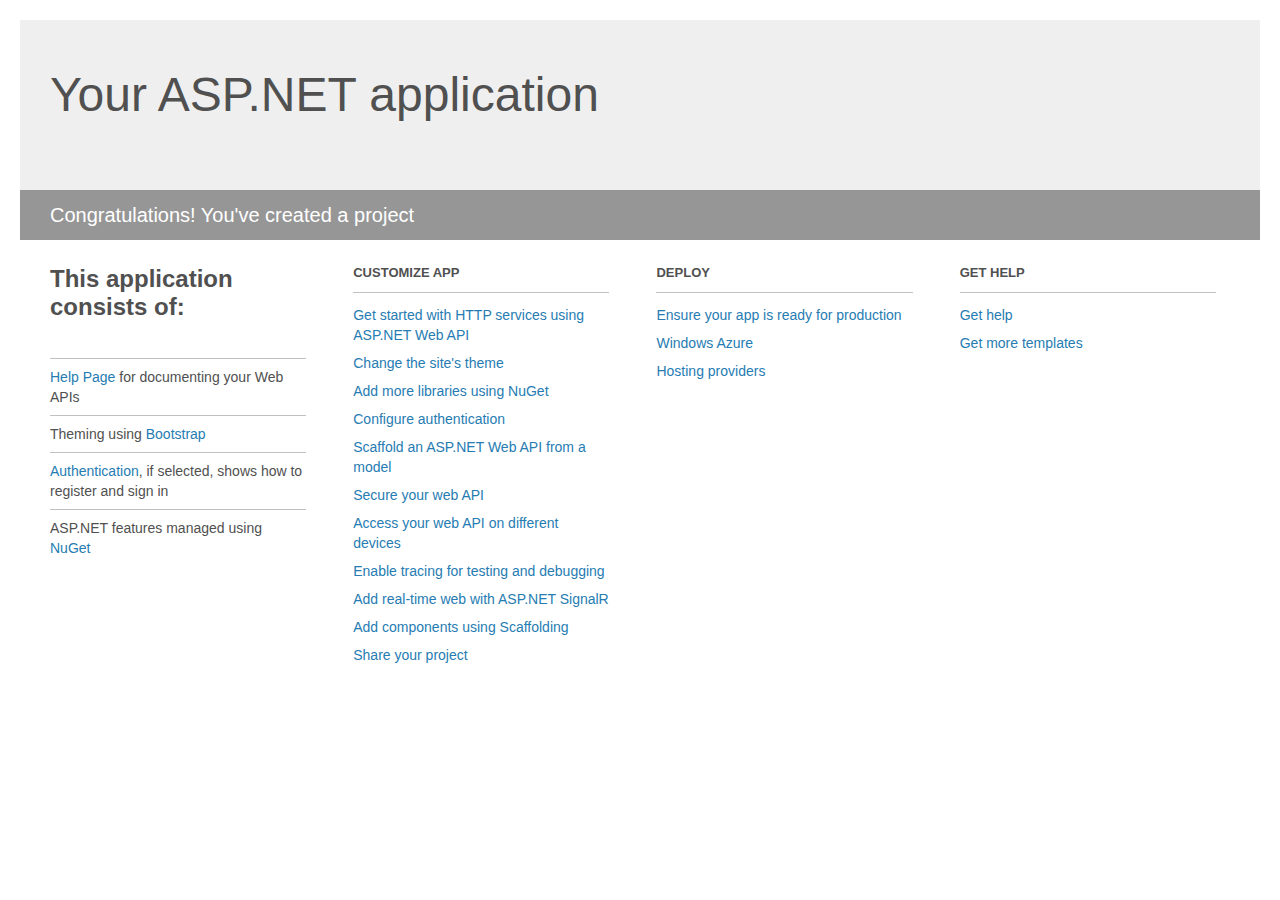
<file: smart-toy/SmartToyWebApp/SmartToyWebApp/Project_Readme.html>
﻿<!DOCTYPE html>
<html lang="en">
<head>
    <meta charset="utf-8" />
    <title>Your ASP.NET application</title>
    <style>
        body {
            background: #fff;
            color: #505050;
            font: 14px 'Segoe UI', tahoma, arial, helvetica, sans-serif;
            margin: 20px;
            padding: 0;
        }

        #header {
            background: #efefef;
            padding: 0;
        }

        h1 {
            font-size: 48px;
            font-weight: normal;
            margin: 0;
            padding: 0 30px;
            line-height: 150px;
        }

        p {
            font-size: 20px;
            color: #fff;
            background: #969696;
            padding: 0 30px;
            line-height: 50px;
        }

        #main {
            padding: 5px 30px;
        }

        .section {
            width: 21.7%;
            float: left;
            margin: 0 0 0 4%;
        }

            .section h2 {
                font-size: 13px;
                text-transform: uppercase;
                margin: 0;
                border-bottom: 1px solid silver;
                padding-bottom: 12px;
                margin-bottom: 8px;
            }

            .section.first {
                margin-left: 0;
            }

                .section.first h2 {
                    font-size: 24px;
                    text-transform: none;
                    margin-bottom: 25px;
                    border: none;
                }

                .section.first li {
                    border-top: 1px solid silver;
                    padding: 8px 0;
                }

            .section.last {
                margin-right: 0;
            }

        ul {
            list-style: none;
            padding: 0;
            margin: 0;
            line-height: 20px;
        }

        li {
            padding: 4px 0;
        }

        a {
            color: #267cb2;
            text-decoration: none;
        }

            a:hover {
                text-decoration: underline;
            }
    </style>
</head>
<body>

    <div id="header">
        <h1>Your ASP.NET application</h1>
        <p>Congratulations! You've created a project</p>
    </div>

    <div id="main">
        <div class="section first">
            <h2>This application consists of:</h2>
            <ul>
                <li><a href="http://go.microsoft.com/fwlink/?LinkID=320956">Help Page</a> for documenting your Web APIs</li>
                <li>Theming using <a href="http://go.microsoft.com/fwlink/?LinkID=320754">Bootstrap</a></li>
                <li><a href="http://go.microsoft.com/fwlink/?LinkID=320957">Authentication</a>, if selected, shows how to register and sign in</li>
                <li>ASP.NET features managed using <a href="http://go.microsoft.com/fwlink/?LinkID=320958">NuGet</a></li>
            </ul>
        </div>

        <div class="section">
            <h2>Customize app</h2>
            <ul>
                <li><a href="http://go.microsoft.com/fwlink/?LinkID=320959">Get started with HTTP services using ASP.NET Web API</a></li>
                <li><a href="http://go.microsoft.com/fwlink/?LinkID=320960">Change the site's theme</a></li>
                <li><a href="http://go.microsoft.com/fwlink/?LinkID=320961">Add more libraries using NuGet</a></li>
                <li><a href="http://go.microsoft.com/fwlink/?LinkID=320962">Configure authentication</a></li>
                <li><a href="http://go.microsoft.com/fwlink/?LinkID=320963">Scaffold an ASP.NET Web API from a model</a></li>
                <li><a href="http://go.microsoft.com/fwlink/?LinkID=320964">Secure your web API</a></li>
                <li><a href="http://go.microsoft.com/fwlink/?LinkID=320965">Access your web API on different devices</a></li>
                <li><a href="http://go.microsoft.com/fwlink/?LinkID=320966">Enable tracing for testing and debugging</a></li>
                <li><a href="http://go.microsoft.com/fwlink/?LinkID=320765">Add real-time web with ASP.NET SignalR</a></li>
                <li><a href="http://go.microsoft.com/fwlink/?LinkID=320766">Add components using Scaffolding</a></li>
                <li><a href="http://go.microsoft.com/fwlink/?LinkID=320768">Share your project</a></li>
            </ul>
        </div>

        <div class="section">
            <h2>Deploy</h2>
            <ul>
                <li><a href="http://go.microsoft.com/fwlink/?LinkID=320769">Ensure your app is ready for production</a></li>
                <li><a href="http://go.microsoft.com/fwlink/?LinkID=320770">Windows Azure</a></li>
                <li><a href="http://go.microsoft.com/fwlink/?LinkID=320771">Hosting providers</a></li>
            </ul>
        </div>

        <div class="section last">
            <h2>Get help</h2>
            <ul>
                <li><a href="http://go.microsoft.com/fwlink/?LinkID=320772">Get help</a></li>
                <li><a href="http://go.microsoft.com/fwlink/?LinkID=320773">Get more templates</a></li>
            </ul>
        </div>
    </div>
</body>
</html>
</file>
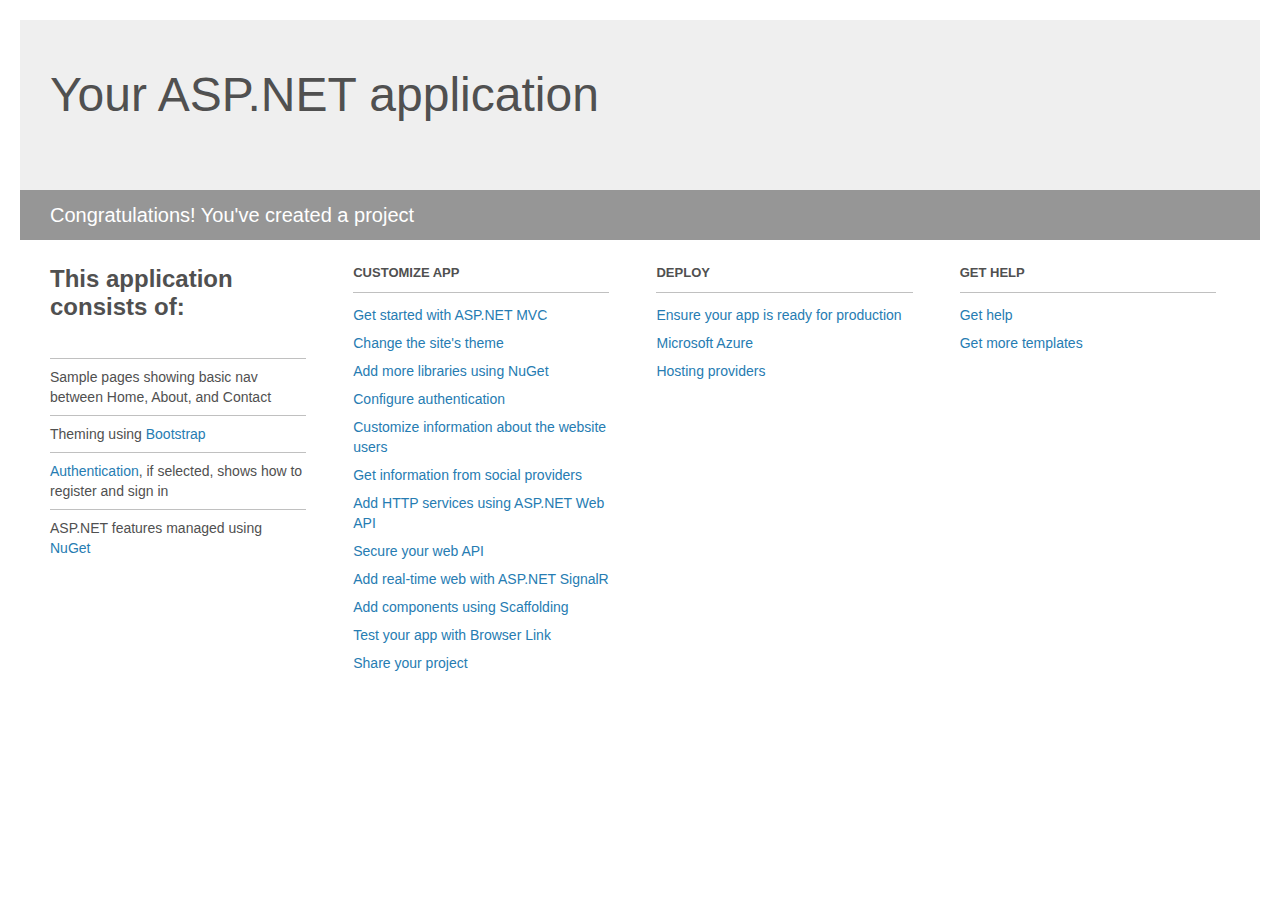
<file: smart-toy/SmartToyWebApp/WebApplication1/Project_Readme.html>
﻿<!DOCTYPE html>
<html lang="en">
<head>
    <meta charset="utf-8" />
    <title>Your ASP.NET application</title>
    <style>
        body {
            background: #fff;
            color: #505050;
            font: 14px 'Segoe UI', tahoma, arial, helvetica, sans-serif;
            margin: 20px;
            padding: 0;
        }

        #header {
            background: #efefef;
            padding: 0;
        }

        h1 {
            font-size: 48px;
            font-weight: normal;
            margin: 0;
            padding: 0 30px;
            line-height: 150px;
        }

        p {
            font-size: 20px;
            color: #fff;
            background: #969696;
            padding: 0 30px;
            line-height: 50px;
        }

        #main {
            padding: 5px 30px;
        }

        .section {
            width: 21.7%;
            float: left;
            margin: 0 0 0 4%;
        }

            .section h2 {
                font-size: 13px;
                text-transform: uppercase;
                margin: 0;
                border-bottom: 1px solid silver;
                padding-bottom: 12px;
                margin-bottom: 8px;
            }

            .section.first {
                margin-left: 0;
            }

                .section.first h2 {
                    font-size: 24px;
                    text-transform: none;
                    margin-bottom: 25px;
                    border: none;
                }

                .section.first li {
                    border-top: 1px solid silver;
                    padding: 8px 0;
                }

            .section.last {
                margin-right: 0;
            }

        ul {
            list-style: none;
            padding: 0;
            margin: 0;
            line-height: 20px;
        }

        li {
            padding: 4px 0;
        }

        a {
            color: #267cb2;
            text-decoration: none;
        }

            a:hover {
                text-decoration: underline;
            }
    </style>
</head>
<body>

    <div id="header">
        <h1>Your ASP.NET application</h1>
        <p>Congratulations! You've created a project</p>
    </div>

    <div id="main">
        <div class="section first">
            <h2>This application consists of:</h2>
            <ul>
                <li>Sample pages showing basic nav between Home, About, and Contact</li>
                <li>Theming using <a href="http://go.microsoft.com/fwlink/?LinkID=615519">Bootstrap</a></li>
                <li><a href="http://go.microsoft.com/fwlink/?LinkID=615520">Authentication</a>, if selected, shows how to register and sign in</li>
                <li>ASP.NET features managed using <a href="http://go.microsoft.com/fwlink/?LinkID=320756">NuGet</a></li>
            </ul>
        </div>

        <div class="section">
            <h2>Customize app</h2>
            <ul>
                <li><a href="http://go.microsoft.com/fwlink/?LinkID=615541">Get started with ASP.NET MVC</a></li>
                <li><a href="http://go.microsoft.com/fwlink/?LinkID=615523">Change the site's theme</a></li>
                <li><a href="http://go.microsoft.com/fwlink/?LinkID=615524">Add more libraries using NuGet</a></li>
                <li><a href="http://go.microsoft.com/fwlink/?LinkID=615542">Configure authentication</a></li>
                <li><a href="http://go.microsoft.com/fwlink/?LinkID=615526">Customize information about the website users</a></li>
                <li><a href="http://go.microsoft.com/fwlink/?LinkID=615527">Get information from social providers</a></li>
                <li><a href="http://go.microsoft.com/fwlink/?LinkID=615528">Add HTTP services using ASP.NET Web API</a></li>
                <li><a href="http://go.microsoft.com/fwlink/?LinkID=615529">Secure your web API</a></li>
                <li><a href="http://go.microsoft.com/fwlink/?LinkID=615530">Add real-time web with ASP.NET SignalR</a></li>
                <li><a href="http://go.microsoft.com/fwlink/?LinkID=615531">Add components using Scaffolding</a></li>
                <li><a href="http://go.microsoft.com/fwlink/?LinkID=615532">Test your app with Browser Link</a></li>
                <li><a href="http://go.microsoft.com/fwlink/?LinkID=615533">Share your project</a></li>
            </ul>
        </div>

        <div class="section">
            <h2>Deploy</h2>
            <ul>
                <li><a href="http://go.microsoft.com/fwlink/?LinkID=615534">Ensure your app is ready for production</a></li>
                <li><a href="http://go.microsoft.com/fwlink/?LinkID=615535">Microsoft Azure</a></li>
                <li><a href="http://go.microsoft.com/fwlink/?LinkID=615536">Hosting providers</a></li>
            </ul>
        </div>

        <div class="section last">
            <h2>Get help</h2>
            <ul>
                <li><a href="http://go.microsoft.com/fwlink/?LinkID=615537">Get help</a></li>
                <li><a href="http://go.microsoft.com/fwlink/?LinkID=615538">Get more templates</a></li>
            </ul>
        </div>
    </div>

</body>
</html>
</file>
